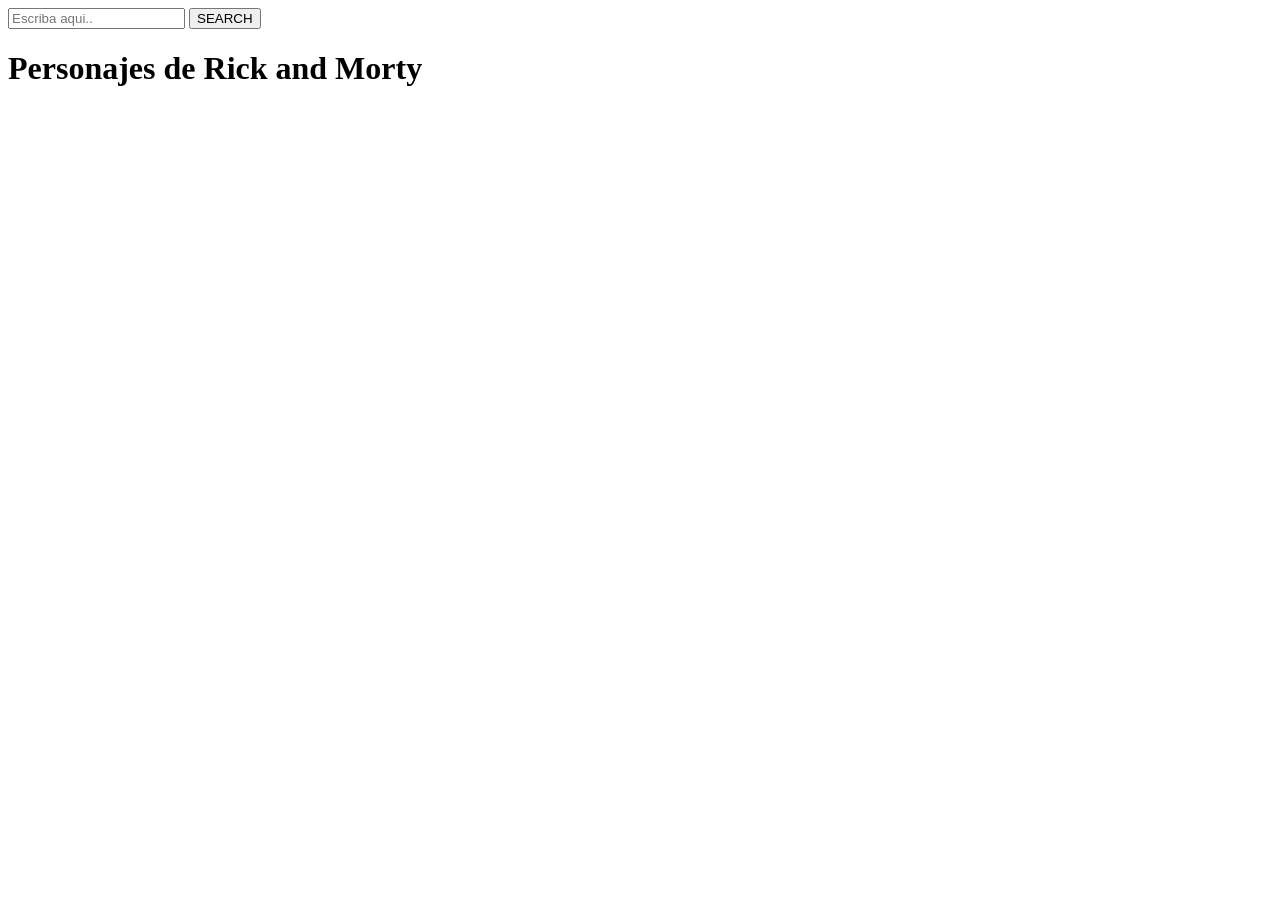
<file: Clase 11/Practica 2/index.html>
<!DOCTYPE html>
<html>
    <head>
        <meta charset="utf-8">
        <title>Clase 11</title>
        <link rel="stylesheet" href="./css/styles.css">
    </head>
    <body>
         <form action="results.html" method="GET">
                <input type="text" name="formulario" placeholder="Escriba aqui..">
                <button type="submit">SEARCH</button>
            </form>
        <h1>Personajes de Rick and Morty</h1>
        <section class="characterList">
           
        </section>
        <script src="./js/index.js"></script>
    </body>
</html>
</file>
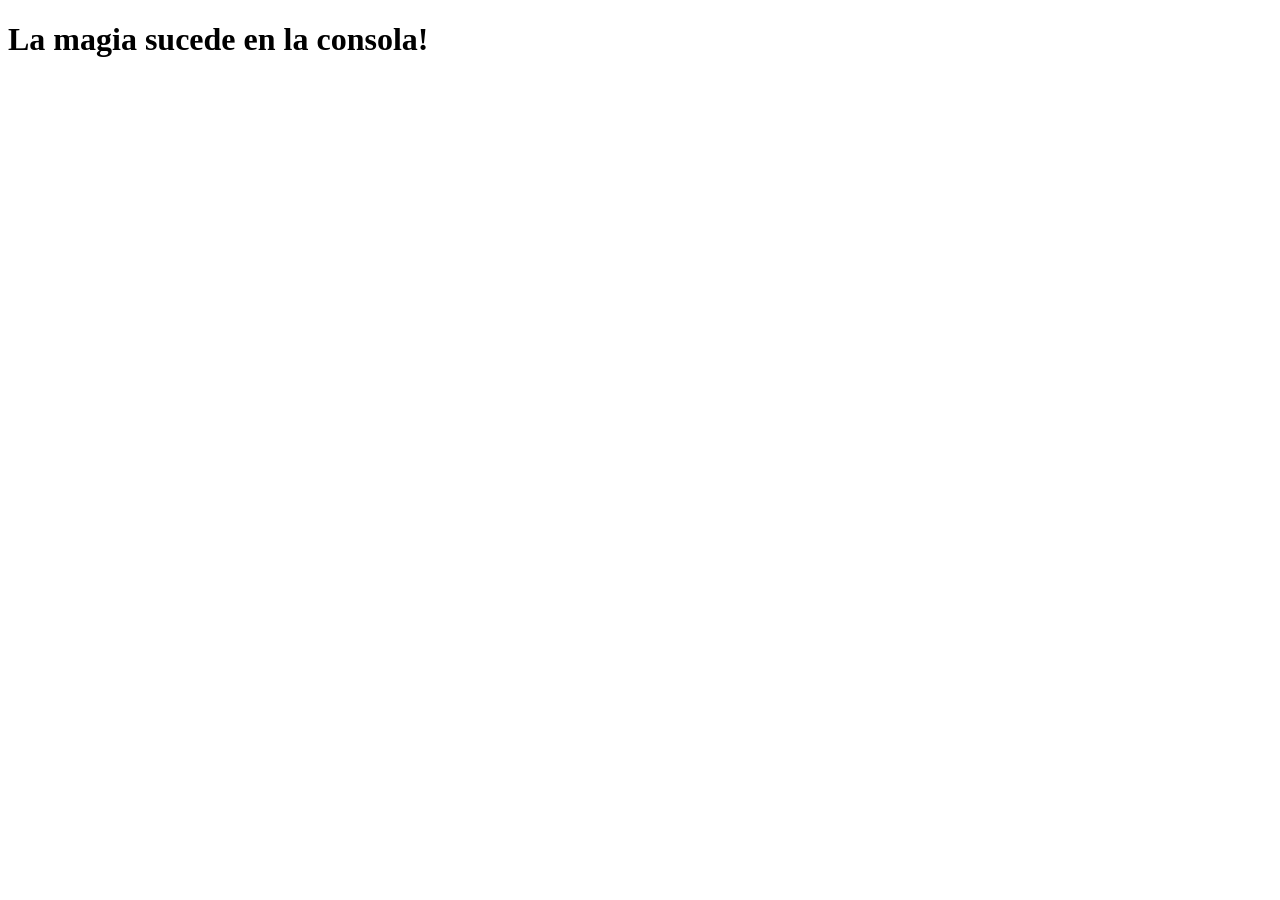
<file: Clase 10/Practica 1/experimento.html>
<!DOCTYPE html>
<html>
    <head>
        <meta charset="utf-8">
        <title>Clase 10</title>
    </head>
    <body>
        <script src="./js/experimento.js"></script>
        <h1>La magia sucede en la consola!</h1>
    </body>
</html>
</file>
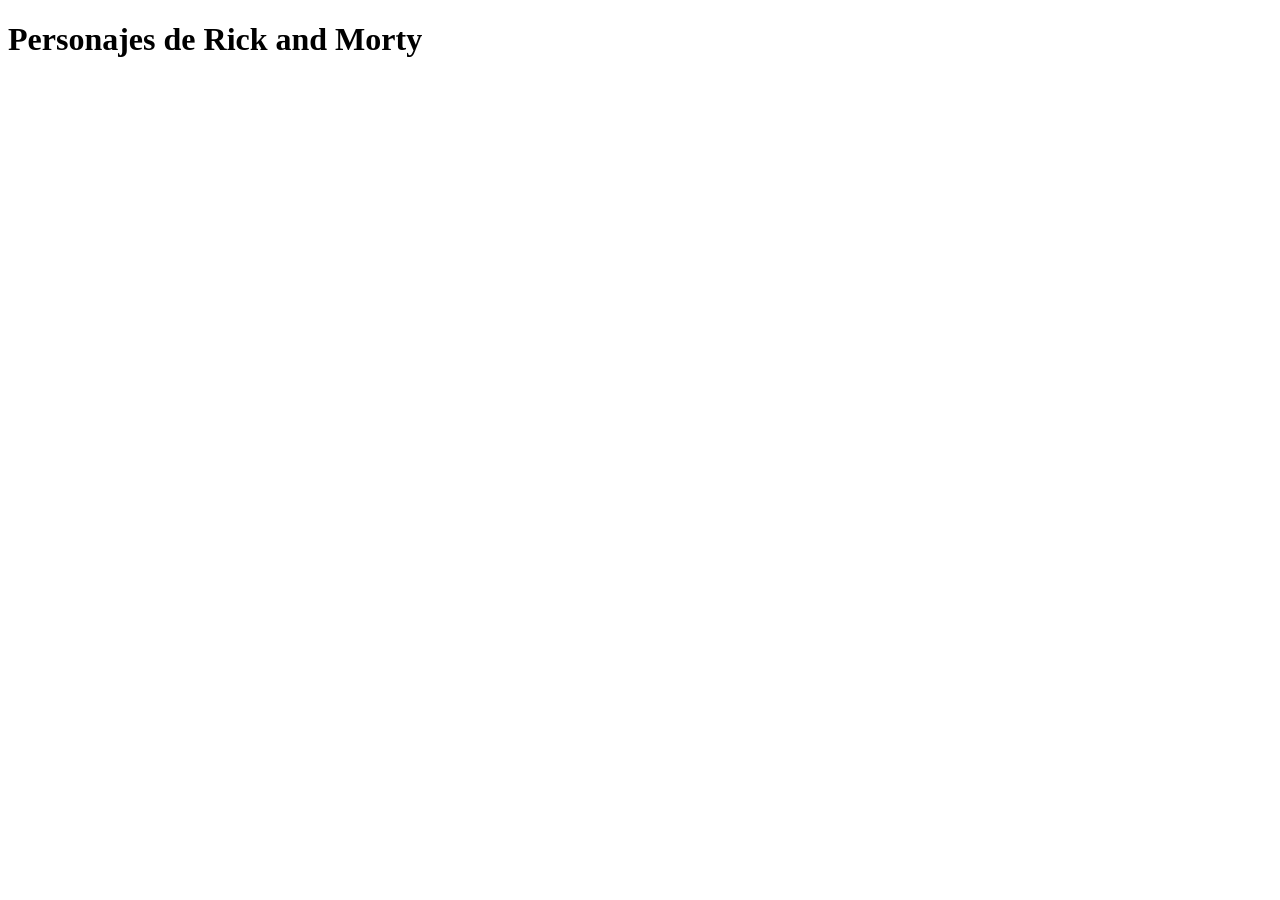
<file: Clase 11/Practica 2/detalle.html>
<!DOCTYPE html>
<html>
    <head>
        <meta charset="utf-8">
        <title>Clase</title>
    </head>
    <body>
        <h1>Personajes de Rick and Morty</h1>
        <section class="seccion">

        </section>
        <script src="./js/detalle.js"></script>
    </body>
</html>
</file>
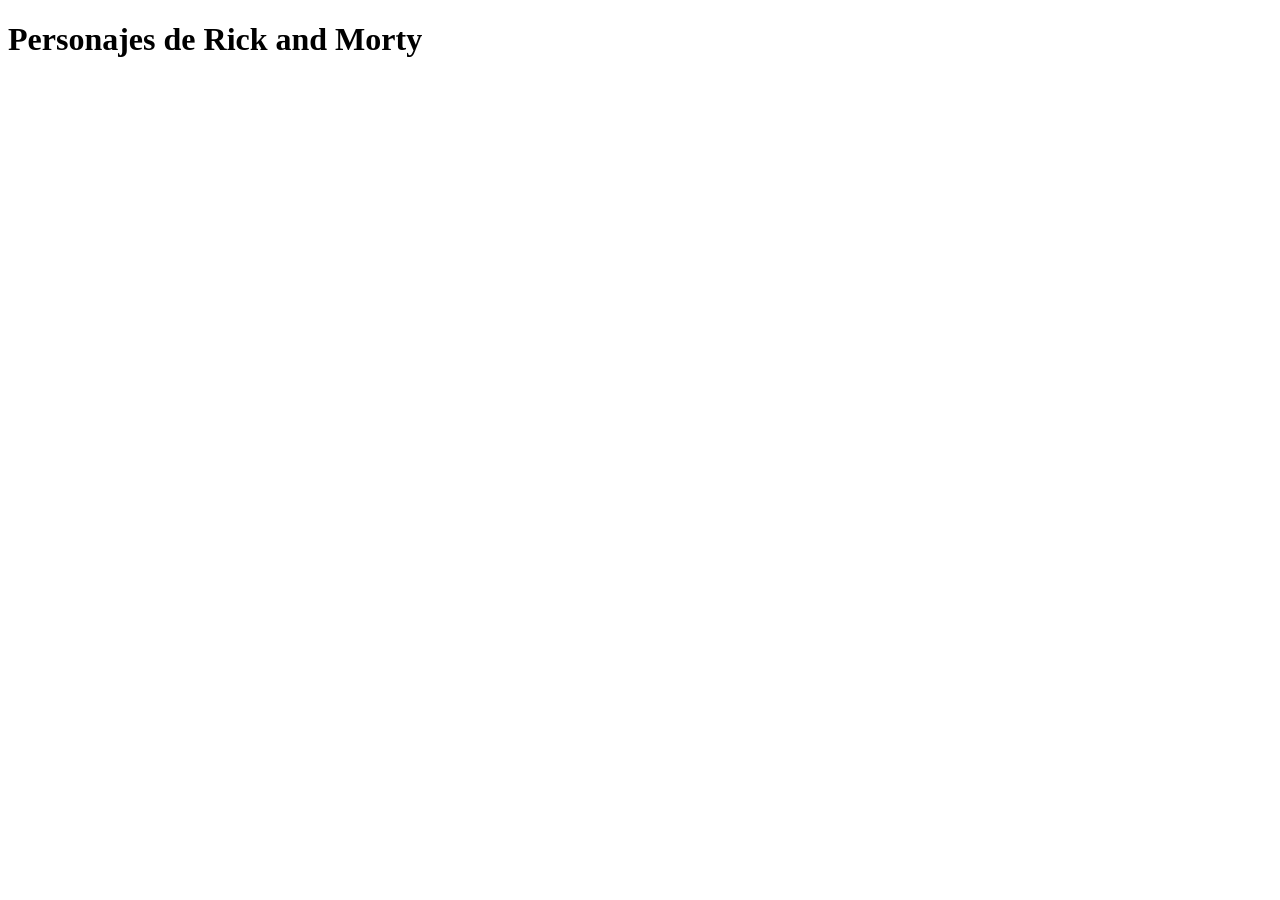
<file: Clase 11/Practica 2/results.html>
<!DOCTYPE html>
<html>
    <head>
        <meta charset="utf-8">
        <title>Clase</title>
    </head>
    <body>
        <h1>Personajes de Rick and Morty</h1>
        <section class="search-results">

        </section>
        <script src="./js/results.js"></script>
    </body>
</html>
</file>
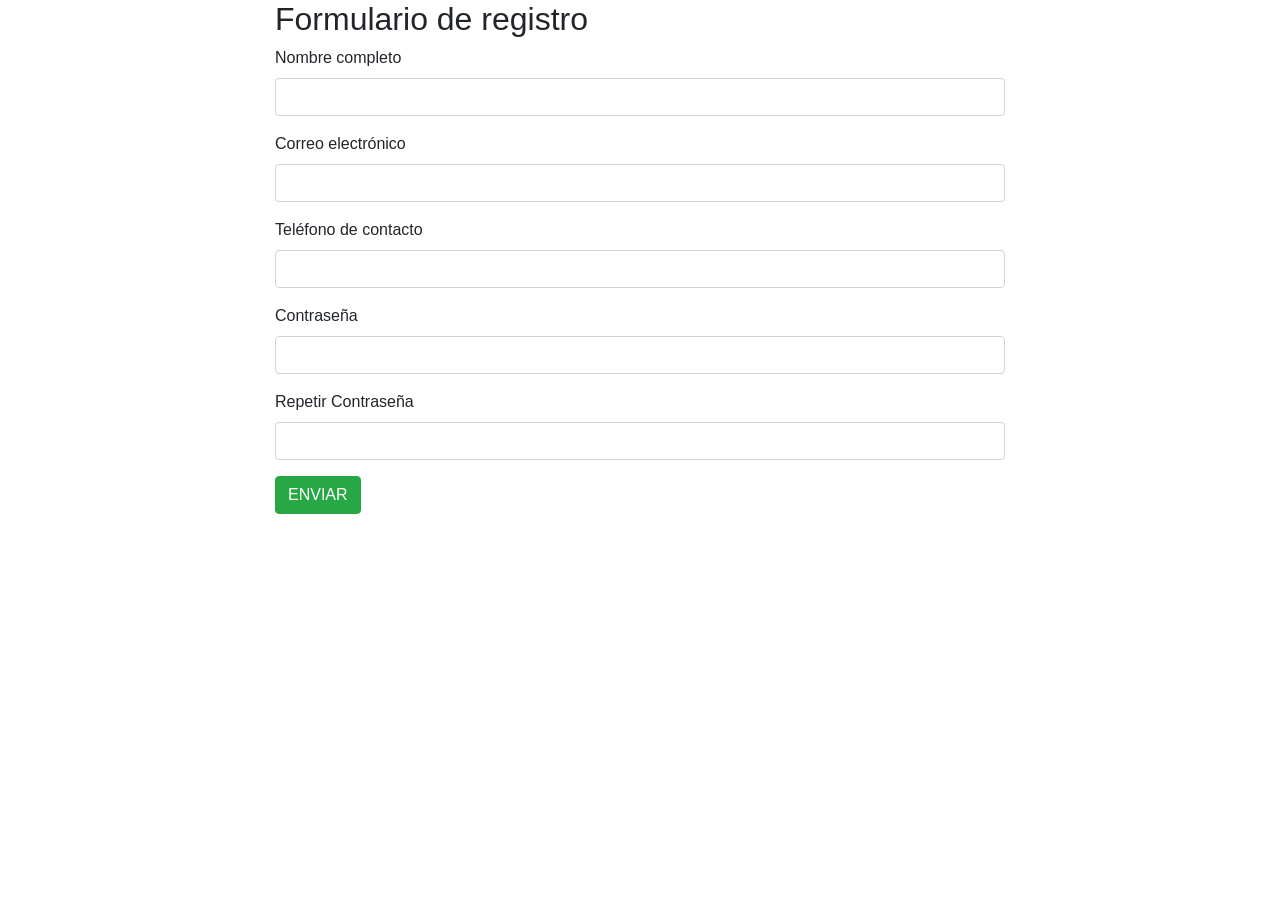
<file: Clase 13/Practica 2/formulario.html>
<!DOCTYPE html>
<html lang="es" dir="ltr">
	<head>
		<meta charset="utf-8">
		<title>Validación de Formularios</title>
		<link rel="stylesheet" href="https://stackpath.bootstrapcdn.com/bootstrap/4.1.3/css/bootstrap.min.css">
	</head>
	<body>
		<div class="container">
			<div class="row justify-content-center">
				<div class="col-md-8">
					<h2>Formulario de registro</h2>
					<form method="get" class="contact-form" action="exito.html">
						<div class="form-group">
							<label for="fullName">Nombre completo</label>
							<input type="text" name="fullName" id="fullName" class="form-control">
							<div class="invalid-feedback fullName"></div>
						</div>
						<div class="form-group">
							<label for="email">Correo electrónico</label>
							<input type="email" name="email" id="email" class="form-control">
							<div class="invalid-feedback email"></div>
						</div>
						<div class="form-group">
							<label for="phone">Teléfono de contacto</label>
							<input type="number" name="phone" id="phone" class="form-control">
							<div class="invalid-feedback phone"></div>
						</div>
						<div class="form-group">
							<label for="password">Contraseña</label>
							<input type="password" name="password" id="password" class="form-control">
							<div class="invalid-feedback password"></div>
						</div>
						<div class="form-group">
							<label for="rePassword">Repetir Contraseña</label>
							<input type="password" name="rePassword" id="rePassword" class="form-control">
							<div class="invalid-feedback rePassword"></div>
						</div>
						<button type="submit" class="btn btn-success">ENVIAR</button>
					</form>
				</div>
			</div>
		</div>

		<script src="./js/formulario.js"></script>
	</body>
</html>
</file>
<file: Clase 11/Practica 2/css/styles.css>
section{
    display: flex;
    flex-wrap: wrap;
    gap: 10px;
}

article{
    display: flex;
    flex-direction: column;
    width: 300px;
    border: black 3px solid;
}
</file>
